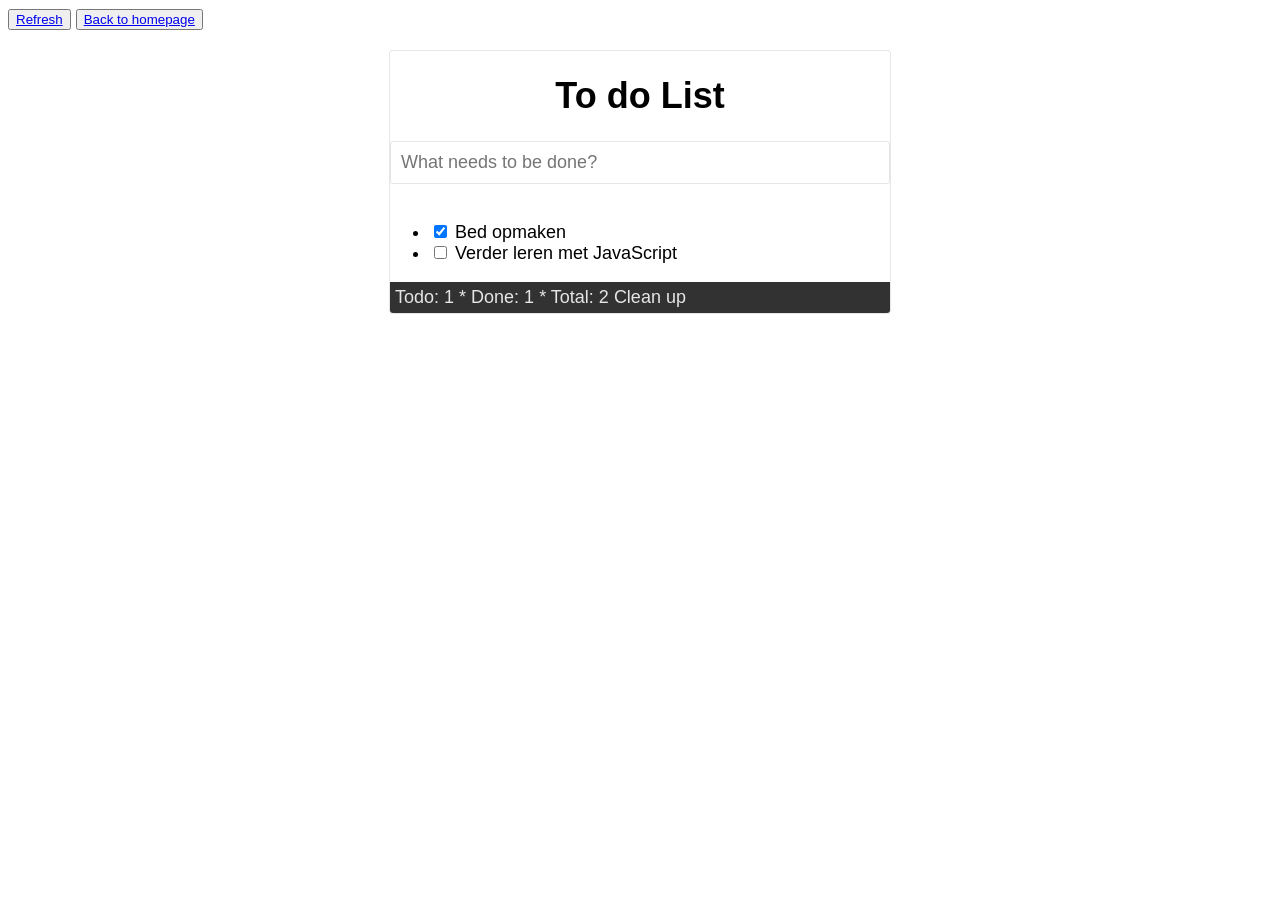
<file: todo.html>
<!DOCTYPE html>
<html lang="en">
    <head>
        <meta charset="UTF-8">
        <meta http-equiv="X-UA-Compatible" content="IE=edge">
        <title>Todo List</title>
        <link rel="stylesheet" href="styles/todoStyle.css">
    </head>
    <body>
        <button><a href="todo.html">Refresh</a></button>
        <button><a href="index.html">Back to homepage</a></button>
        <div class="container">
            <h1>To do List</h1>
            
            <form>
            <input type="text" id="new-todo" placeHolder="What needs to be done?" />
        </form>

        <ul id="todo-list">
            <li class="todo completed">
                <label><input type="checkbox" checked /> Bed opmaken </label>
            </li>
            <li class="todo">
                <label><input type="checkbox"/> Verder leren met JavaScript </label>
            </li>
        </ul>
        <div class="footer">
            Todo: <span id="todo-count"> 1 </span> * Done:
            <span id="completed-count"> 0 </span> * Total:
            <span id= "total-count"> 1 </span>
            <a href="#" id="clean-up">Clean up</a>
        </div>
    </div>
    <script src="scripts/todo.js" type="text/javascript">
    </script>
</body>
</html>
</file>
<file: styles/todoStyle.css>
body {
    font-family: Helvetica, Arial, sans-serif;
    font-size: 18px;
  }
  
  .container {
    margin: 20px auto;
    width: 500px;
    border: 1px solid #e6e6e6;
    border-radius: 3px;
  }
  
  h1 {
    text-align: center;
  }
  
  form {
    padding: 0 0 20px;
  }
  
  input#new-todo {
    display: block;
    width: 478px;
    border-radius: 3px;
    border: 1px solid #e6e6e6;
    padding: 10px;
    font-size: 18px;
  }
  
  ul#todolist {
    list-style: none;
    margin: 0;
    padding: 0;
  }
  
  ul#todolist li {
    padding: 5px;
    border: 1px solid #e6e6e6;
    border-radius: 3px;
  }
  
  ul#todolist li:hover {
    background-color: #e6e6e6;
  }
  
  ul#todolist .todo.completed label {
    text-decoration: line-through;
    color: #999;
  }
  
  .footer {
    margin-top: 10px;
    background: #323232;
    color: #e6e6e6;
    padding: 5px;
    border-bottom-left-radius: 3px;
    border-bottom-right-radius: 3px;
  }
  
  .footer a:link,
  .footer a:hover,
  .footer a:visited {
    color: #e6e6e6;
    text-decoration: none;
  }
  
  .footer a:hover {
    text-decoration: underline;
  }
</file>
